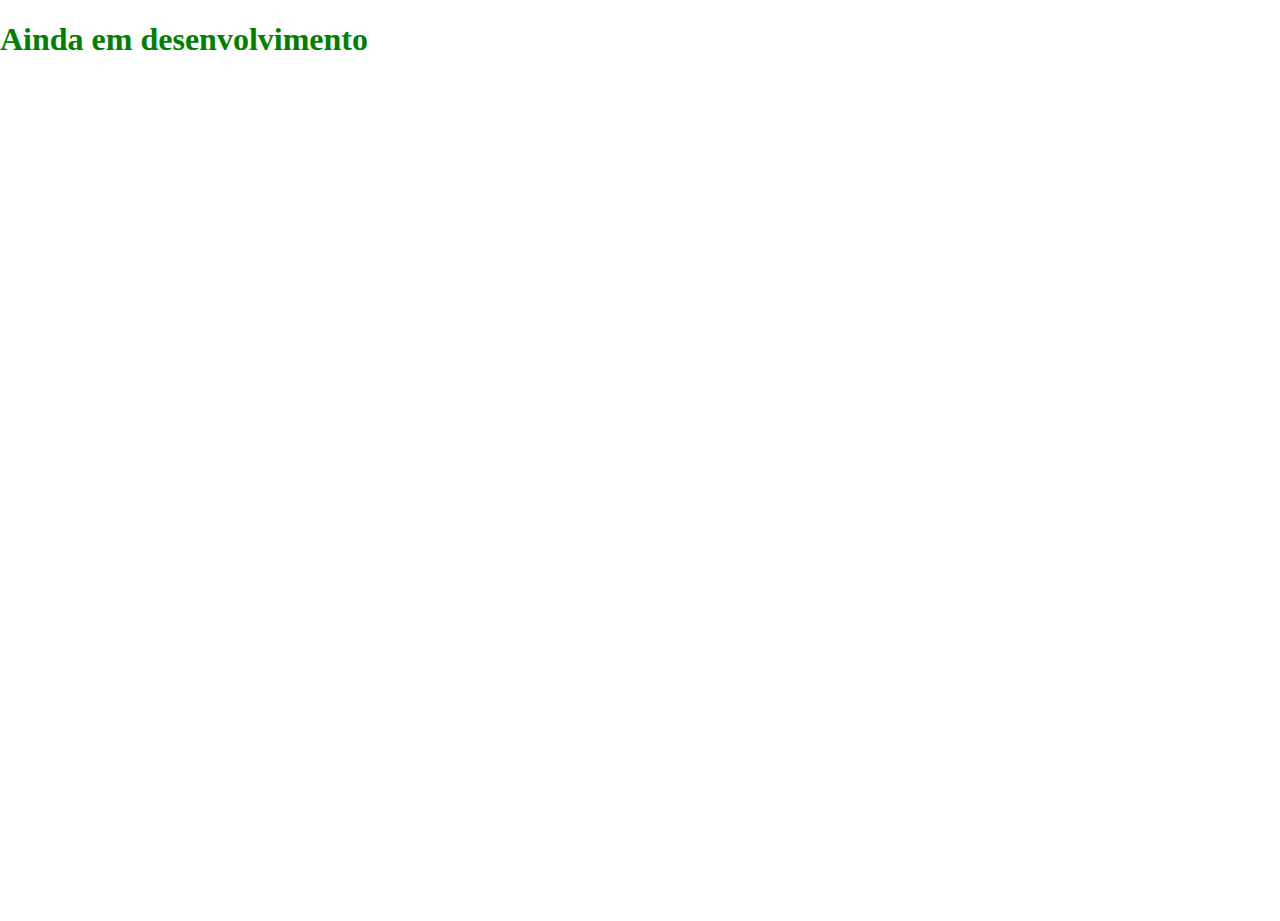
<file: aed.html>
<!DOCTYPE html>
<html lang="pt-br">
<head>
  <meta charset="UTF-8">
  <meta http-equiv="X-UA-Compatible" content="IE=edge">
  <meta name="viewport" content="width=device-width, initial-scale=1.0">
  <link href="style.css" rel="stylesheet" type="text/css" />
  <title>em desenvolvimento</title>
</head>
<body class="aed">
  <h1>Ainda em desenvolvimento</h1>
</body>
</html>
</file>
<file: style.css>
html, body{
  width: 100%;
  height: 100%;
}

.aed{
  color: green;
  background-color: white;
}

/* cabeçalho */
.header {
  background-color: #081b77;
  padding: 50px;
  text-align: center;
  color: red;
}

.header img{
  width: 100%;
  height: 100px;
  position: absolute;
  top: 0;
  left: 0;
  object-fit: cover;
}

/* Barra de navegação */
.topnav {
  overflow: hidden;
  background-color: #e9e9e9;
}

.topnav a {
  float: left;
  display: block;
  color: black;
  text-align: center;
  padding: 14px 16px;
  text-decoration: none;
  font-size: 17px;
}

/* Mudando a cor dos links */
.topnav a:hover {
  background-color: #ddd;
  color: black;
}

.topnav a.active {
  background-color: #2196F3;
  color: white;
}

.topnav input[type=text] {
  float: right;
  padding: 6px;
  border: none;
  margin-top: 8px;
  margin-right: 16px;
  font-size: 17px;
}

@media screen and (max-width: 600px) {
  .topnav a, .topnav input[type=text] {
    float: none;
    display: block;
    text-align: left;
    width: 100%;
    margin: 0;
    padding: 14px;
  }
  .topnav input[type=text] {
    border: 1px solid #ccc;
  }
}

/* tag body */
body {
  padding: 0;
  margin: 0;
  background-color: #454d6b;
}

/* Colunas */
.leftcolumn {
  float: left;
  width: 40%;
  background-color: #efebeb;
  padding: 20px;
  margin-top: 20px;
  margin-left: 20px;
  margin-bottom: 20px;
}

.rightcolumn {
  float: right;
  width: 40%;
  background-color: #efebeb;
  padding: 20px;
  margin-top: 20px;
  margin-right: 20px;
  margin-bottom: 20px;
}

.row:after {
  content: "";
  display: table;
  clear: both;
}

@media screen and (max-width:600px) {
  .column {
    width: 100%;
  }
}

/* inputs */
.textos input {
  width: 100%;
  padding: 10px 15px;
  margin: 6px 0;
  box-sizing: border-box;
}

/* mapa */
#map {
  height: 180px; 
}

/* botoes */
button {
  width: 100%;
  padding: 10px 15px;
  margin: 6px 0;
  box-sizing: border-box;
}

/* rodape */
.footer {
  background-color: #ddd;
  text-align: center;
  padding: 10px;
}
</file>
